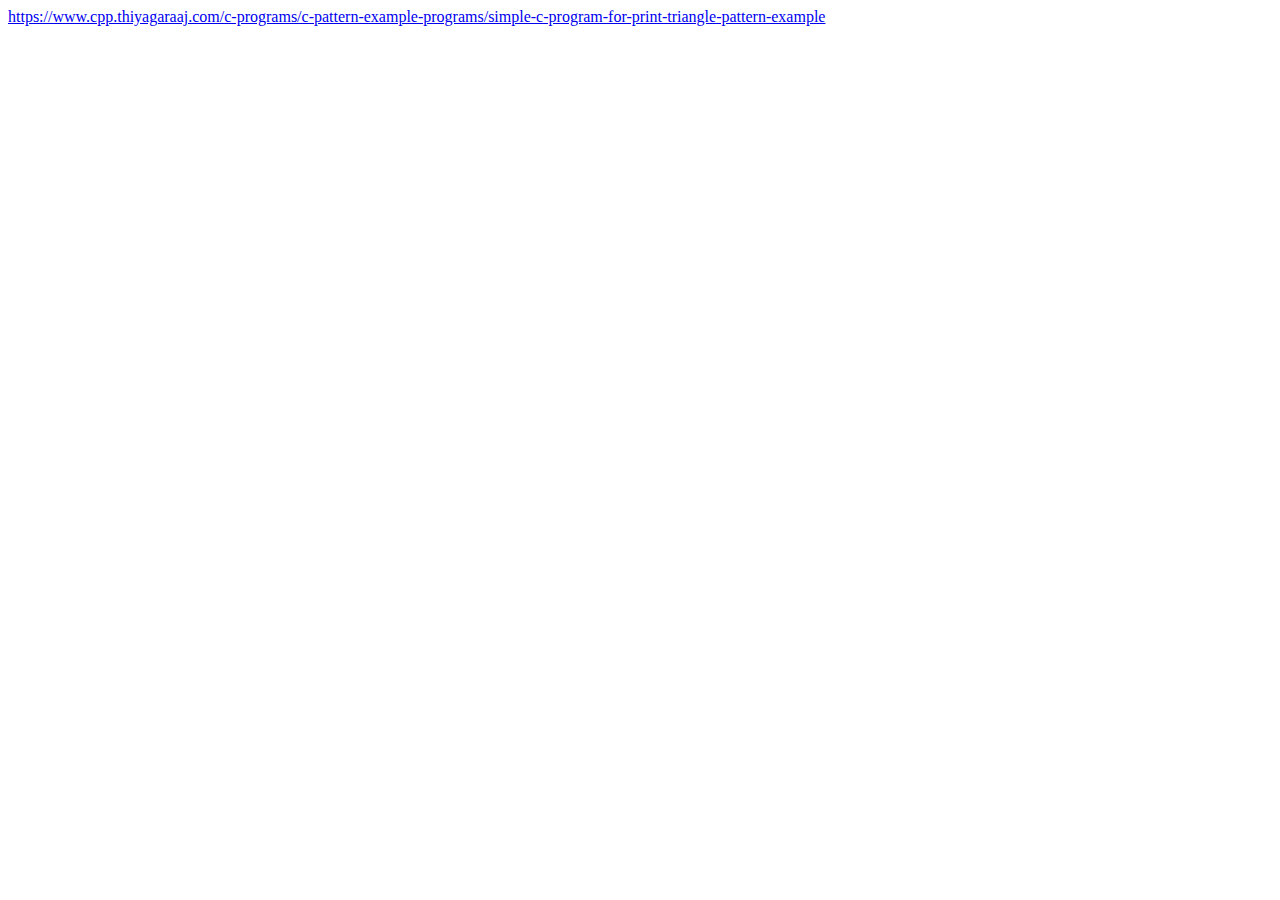
<file: my_portfolio/bluetooth_content_share.html>
<html><head><meta http-equiv="Content-Type" content="text/html; charset=UTF-8"/></head><body><a href="https://www.cpp.thiyagaraaj.com/c-programs/c-pattern-example-programs/simple-c-program-for-print-triangle-pattern-example">https://www.cpp.thiyagaraaj.com/c-programs/c-pattern-example-programs/simple-c-program-for-print-triangle-pattern-example</a></body></html>
</file>
